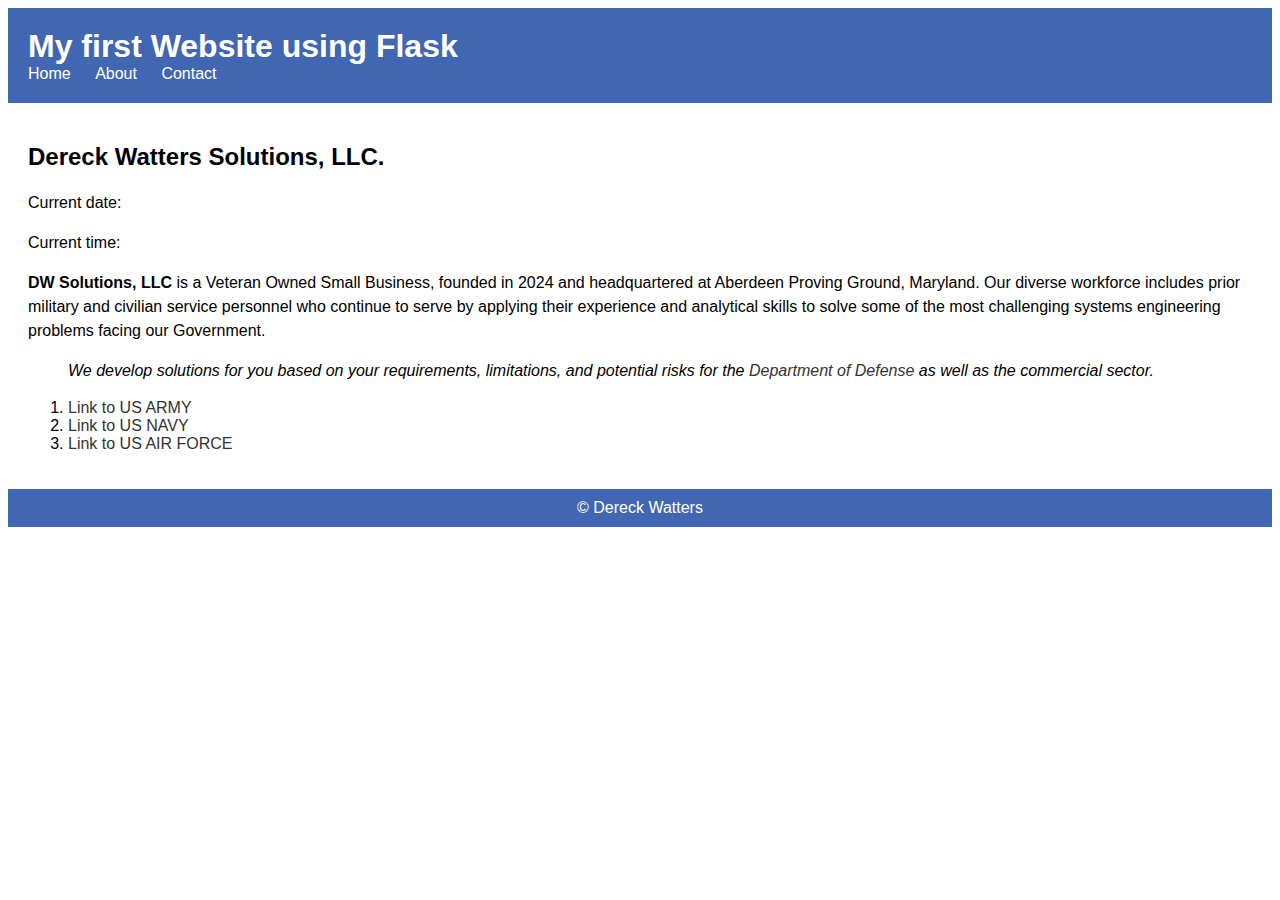
<file: templates/index.html>
<!DOCTYPE html>
<html>

<head>
    <title>Home Page</title>
    <link rel="stylesheet" type="text/css" href="../static/css/styles.css">
</head>

<body>
    <header>
        <h1>My first Website using Flask</h1>
        <nav>
            <ul>
                <li><a href="/">Home</a></li>
                <li><a href="about">About</a></li>
                <li><a href="contact">Contact</a></li>
            </ul>
        </nav>
    </header>
    <section>
        <!--Content Area add content here-->
        <h2>Dereck Watters Solutions, LLC.</h2>
        <p>Current date: <span id="date"></span></p>
        <p>Current time: <span id="ti"></span></p>
        <p><b>DW Solutions, LLC</b> is a Veteran Owned Small Business, founded in 2024 and headquartered at Aberdeen Proving Ground, Maryland. Our diverse workforce includes prior military and civilian service personnel who continue to serve by applying their experience and analytical skills to solve some of the most challenging systems engineering problems facing our Government. <blockquote cite="http://loripsum.net"> <p><b></b>We develop solutions  for you based on your requirements, limitations, and potential risks for the <a rel="noopener" href="http://loripsum.net/" target="_blank">Department of Defense </a>as well as the <i>commercial sector.</i></p></blockquote>
        <ol>
            <li><a rel="noopener" href="https://www.army.mil/">Link to US ARMY</a></li>
            <li><a rel="noopener" href="https://www.navy.com/">Link to US NAVY</a></li>
            <li><a rel="noopener" href="https://www.airforce.com/">Link to US AIR FORCE</a></li>
        </ol>
    </p></section>
    <footer> &#169; Dereck Watters </footer>
    <script>
        function updateTime() {
            var clockElement = document.getElementById('ti');
            var dateElement = document.getElementById('date');
            var currentTime = new Date();
            var hours = currentTime.getHours();
            var minutes = currentTime.getMinutes();
            var seconds = currentTime.getSeconds();
            var month = currentTime.getMonth() + 1;
            var day = currentTime.getDate();
            var year = currentTime.getFullYear();

            // Add leading zero to minutes and seconds if they are less than 10
            if (minutes < 10) {
                minutes = "0" + minutes;
            }
            if (seconds < 10) {
                seconds = "0" + seconds;
            }

            var timeString = hours + ":" + minutes + ":" + seconds;
            var dateString = month + "/" + day + "/" + year;
            clockElement.innerHTML = timeString;
            dateElement.innerHTML = dateString;
        }

        // Call updateTime function every second
        setInterval(updateTime, 1000);

        
    </script>
    
</body>

</html>
</file>
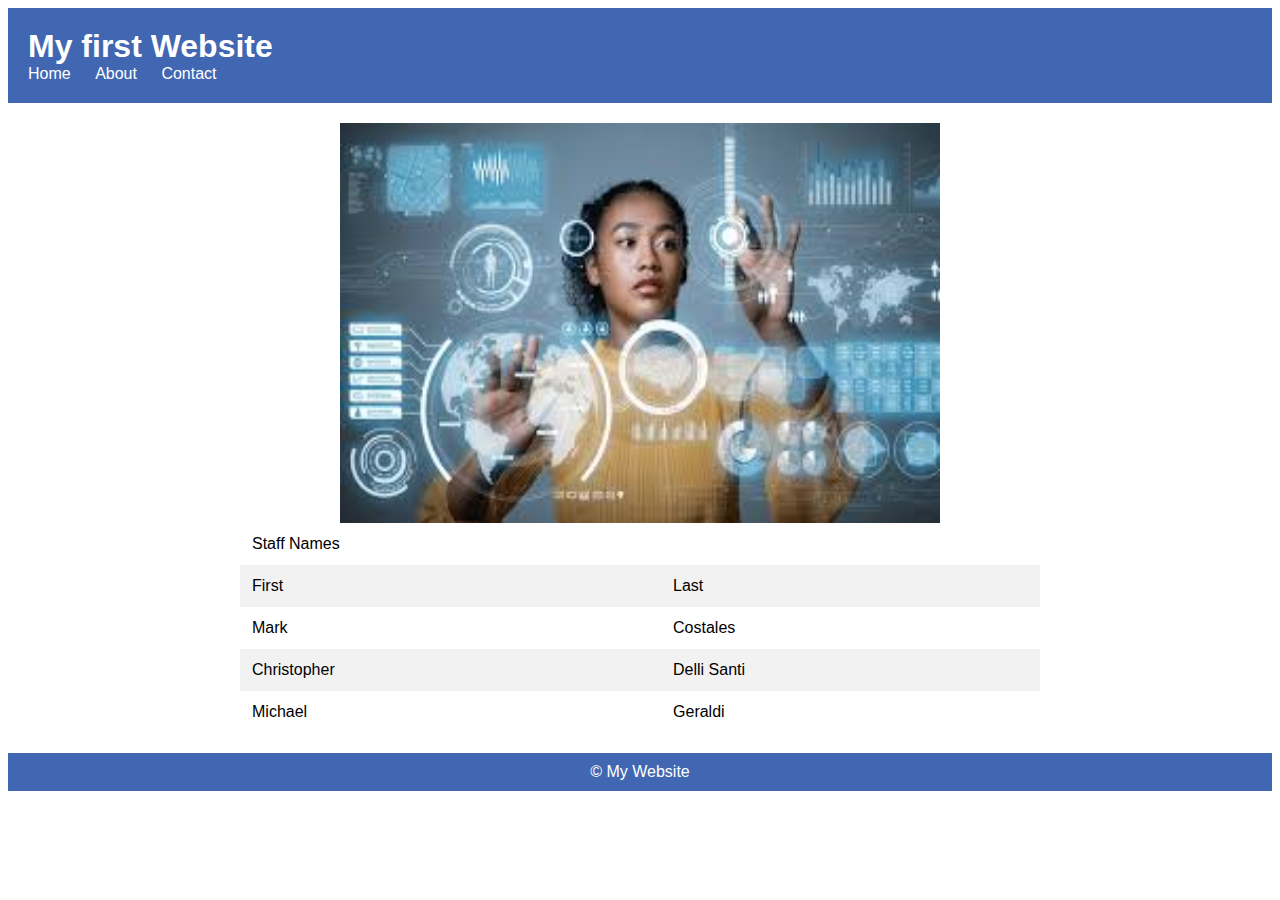
<file: templates/about.html>
<!DOCTYPE html>
<html>

<head>
    <title>Home Page</title>
    <link rel="stylesheet" type="text/css" href="../static/css/styles.css">
    <style>
      table {
        border-collapse: collapse;
        width: 100%;
        max-width: 800px;
        margin: 0 auto;
      }

      th, td {
        text-align: left;
        padding: 12px;
      }

      th {
        background-color: #89CFF0;
        color: #fff;
      }

      tr:nth-child(even) {
        background-color: #f2f2f2;
      }
    </style>
</head>

<body>
    <header>
        <h1>My first Website</h1>
        <nav>
            <ul>
                <li><a href="/">Home</a></li>
                <li><a href="about">About</a></li>
                <li><a href="contact">Contact</a></li>
            </ul>
        </nav>
    </header>
    <section>
        <!--Content Area add content here-->
        <a href="https://placeholder.com"><img src="../static/img/images.jfif" width="600" height="400" class="center"></a>
        <table>
            <tr>
                <td colspan="2">Staff Names</td>
            </tr>
            <tr>
                <td>First</td>
                <td>Last</td>
            </tr>
            <tr>
                <td>Mark</td>
                <td>Costales</td>
            </tr>
            <tr>
                <td>Christopher </td>
                <td>Delli Santi</td>
            </tr>
            <tr>
                <td>Michael </td>
                <td>Geraldi</td>
            </tr>
        </table>
    </section>
    <footer> &copy; My Website </footer>
</body>

</html>
</file>
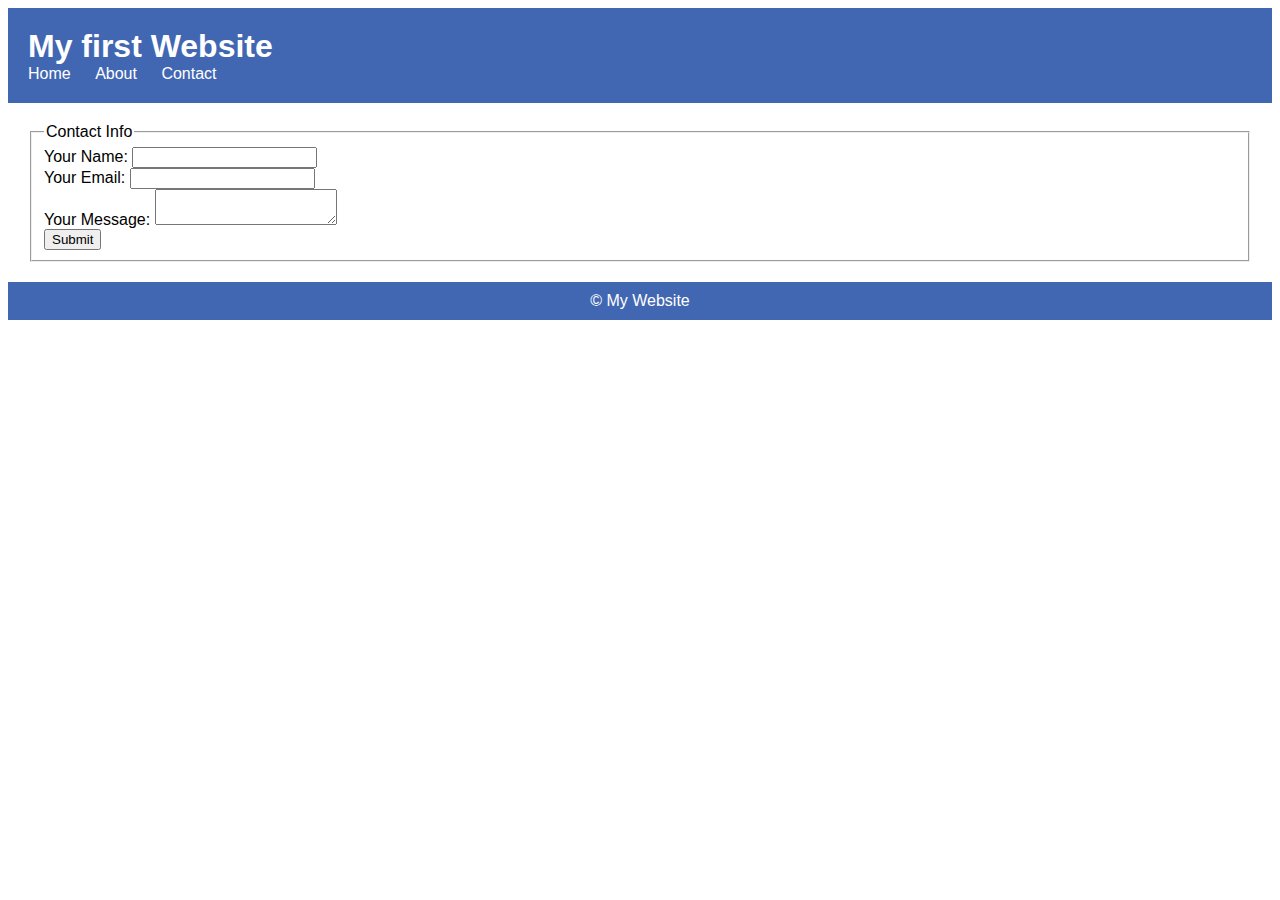
<file: templates/contact.html>
<!DOCTYPE html>
<html>

<head>
    <title>Home Page</title>
    <link rel="stylesheet" type="text/css" href="../static/css/styles.css">
</head>

<body>
    <header>
        <h1>My first Website</h1>
        <nav>
            <ul>
                <li><a href="/">Home</a></li>
                <li><a href="about">About</a></li>
                <li><a href="contact">Contact</a></li>
            </ul>
        </nav>
    </header>
    <section>
        <!--Content Area add content here-->
        <form>
            <fieldset>
                <legend>Contact Info</legend>
            Your Name:
            <input type="text" name="userName"><br>
            Your Email:
            <input type="email" name="email"><br>
            Your Message:
            <textarea name="message"></textarea>
                <br>
            <input type="submit">
            </fieldset>
        
        </form>
    </section>
    <footer> &copy; My Website </footer>
</body>

</html>
</file>
<file: static/css/styles.css>
/* CSS Styles */

/* Set default font styles */
body {
    font-family: Arial, sans-serif;
    font-size: 16px;
    background-color: #fff;
  }
  
  /* Style the header */
  header {
    background-color:#4267B2;
    color: #fff;
    padding: 20px;
  }
  
  header h1 {
    margin: 0;
  }
  
  nav ul {
    margin: 0;
    padding: 0;
    list-style: none;
  }
  
  nav li {
    display: inline-block;
    margin-right: 20px;
  }
  
  nav a {
    color: #fff;
    text-decoration: none;
  }
  
  nav a:hover {
    text-decoration: underline;
  }
  
  /* Style the section */
  section {
    padding: 20px;
  }
  
  section h1 {
    font-size: 24px;
    margin-top: 0;
  }
  
  section p {
    line-height: 1.5;
  }
  
  section blockquote {
    font-style: italic;
  }
  
  section a {
    color: #333;
    text-decoration: none;
  }
  
  section a:hover {
    text-decoration: underline;
  }
  
  /* Style the footer */
  footer {
    background-color:#4267B2;
    color: #fff;
    text-align: center;
    padding: 10px;
  }
  .center {
    display: block;
    margin-left: auto;
    margin-right: auto;
  }
</file>
